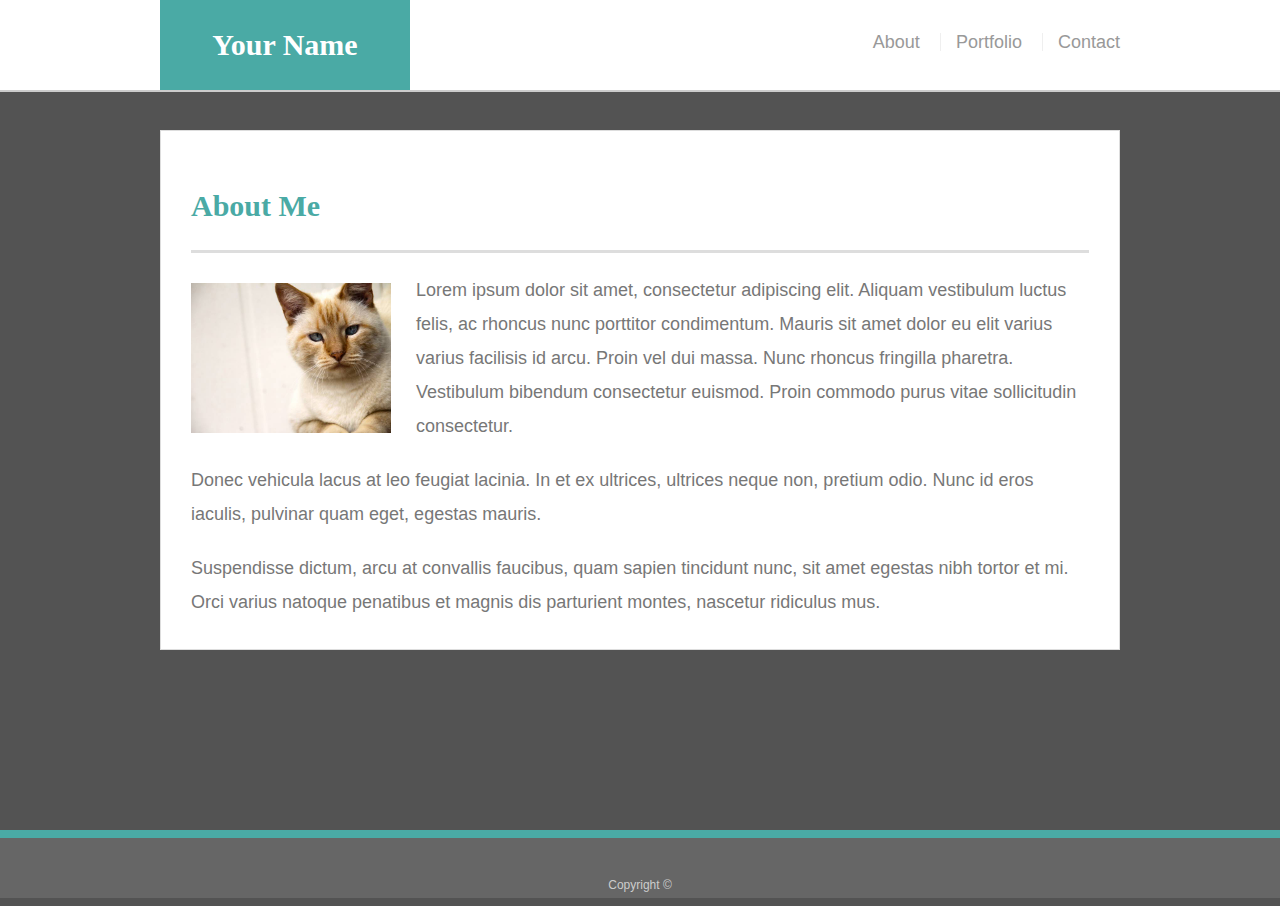
<file: index.html>
<!doctype html>
<html lang="en-us">

<head>
  <meta charset="UTF-8">
  <meta name="viewport" content="width=device-width, initial-scale=1.0">
  <title>About | Your Name</title>
  <link rel="stylesheet" type="text/css" href="style.css">
</head>

<body>

  <header id="masthead">
    <div class="container">
      <a href="index.html" id="logo">Your Name</a>
      <nav>
        <a href="index.html">About</a>
        <a href="portfolio.html">Portfolio</a>
        <a href="contact.html">Contact</a>
      </nav>
    </div>
  </header>

  <div id="main-container" class="container">
    <section class="main-section">
      <h1>About Me</h1>

      <img src="images/cat.jpg" class="auth-image" alt="Your Name">

      <p>Lorem ipsum dolor sit amet, consectetur adipiscing elit. Aliquam vestibulum luctus felis, ac rhoncus nunc porttitor condimentum. Mauris sit amet dolor eu elit varius varius facilisis id arcu. Proin vel dui massa. Nunc rhoncus fringilla pharetra. Vestibulum bibendum consectetur euismod. Proin commodo purus vitae sollicitudin consectetur.</p>

      <p>Donec vehicula lacus at leo feugiat lacinia. In et ex ultrices, ultrices neque non, pretium odio. Nunc id eros iaculis, pulvinar quam eget, egestas mauris.</p>

      <p>Suspendisse dictum, arcu at convallis faucibus, quam sapien tincidunt nunc, sit amet egestas nibh tortor et mi. Orci varius natoque penatibus et magnis dis parturient montes, nascetur ridiculus mus.</p>

    </section>

  </div>

  <footer>
    <div class="container">
      Copyright &copy; 
    </div>
  </footer>
</body>

</html>
</file>
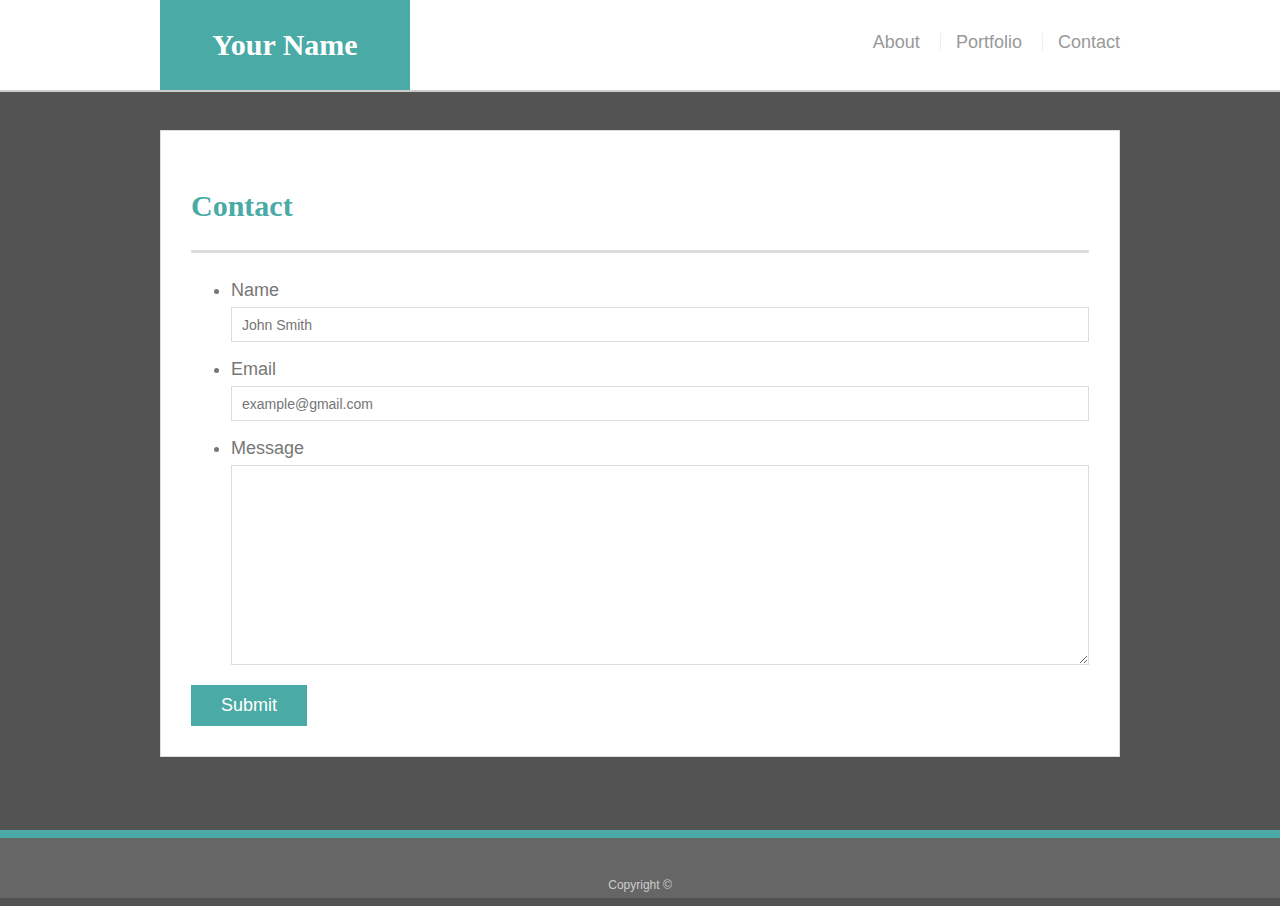
<file: contact.html>
<!doctype html>
<html lang="en-us">

<head>
  <meta charset="UTF-8">
  <meta name="viewport" content="width=device-width, initial-scale=1.0">
  <title>Contact | Your Name</title>
  <link rel="stylesheet" type="text/css" href="style.css">
</head>

<body>

  <header id="masthead">
    <div class="container">
      <a href="index.html" id="logo">Your Name</a>
      <nav>
        <a href="index.html">About</a>
        <a href="portfolio.html">Portfolio</a>
        <a href="contact.html">Contact</a>
      </nav>
    </div>
  </header>

  <div id="main-container" class="container">
    <section class="main-section">
      <h1>Contact</h1>

      <form id="contact-form">
        <ul>
          <li>
            <label for="name">Name</label>
            <input type="text" id="name" name="name" placeholder="John Smith" required="required">
          </li>
          <li>
            <label for="email">Email</label>
            <input type="email" id="email" name="email" placeholder="example@gmail.com" required="required">
          </li>
          <li>
            <label for="message">Message</label>
            <textarea id="message" name="message" required="required"></textarea>
          </li>
        </ul>
        <input type="submit">
      </form>

    </section>

  </div>

  <footer>
    <div class="container">
      Copyright &copy; 
    </div>
  </footer>
</body>

</html>
</file>
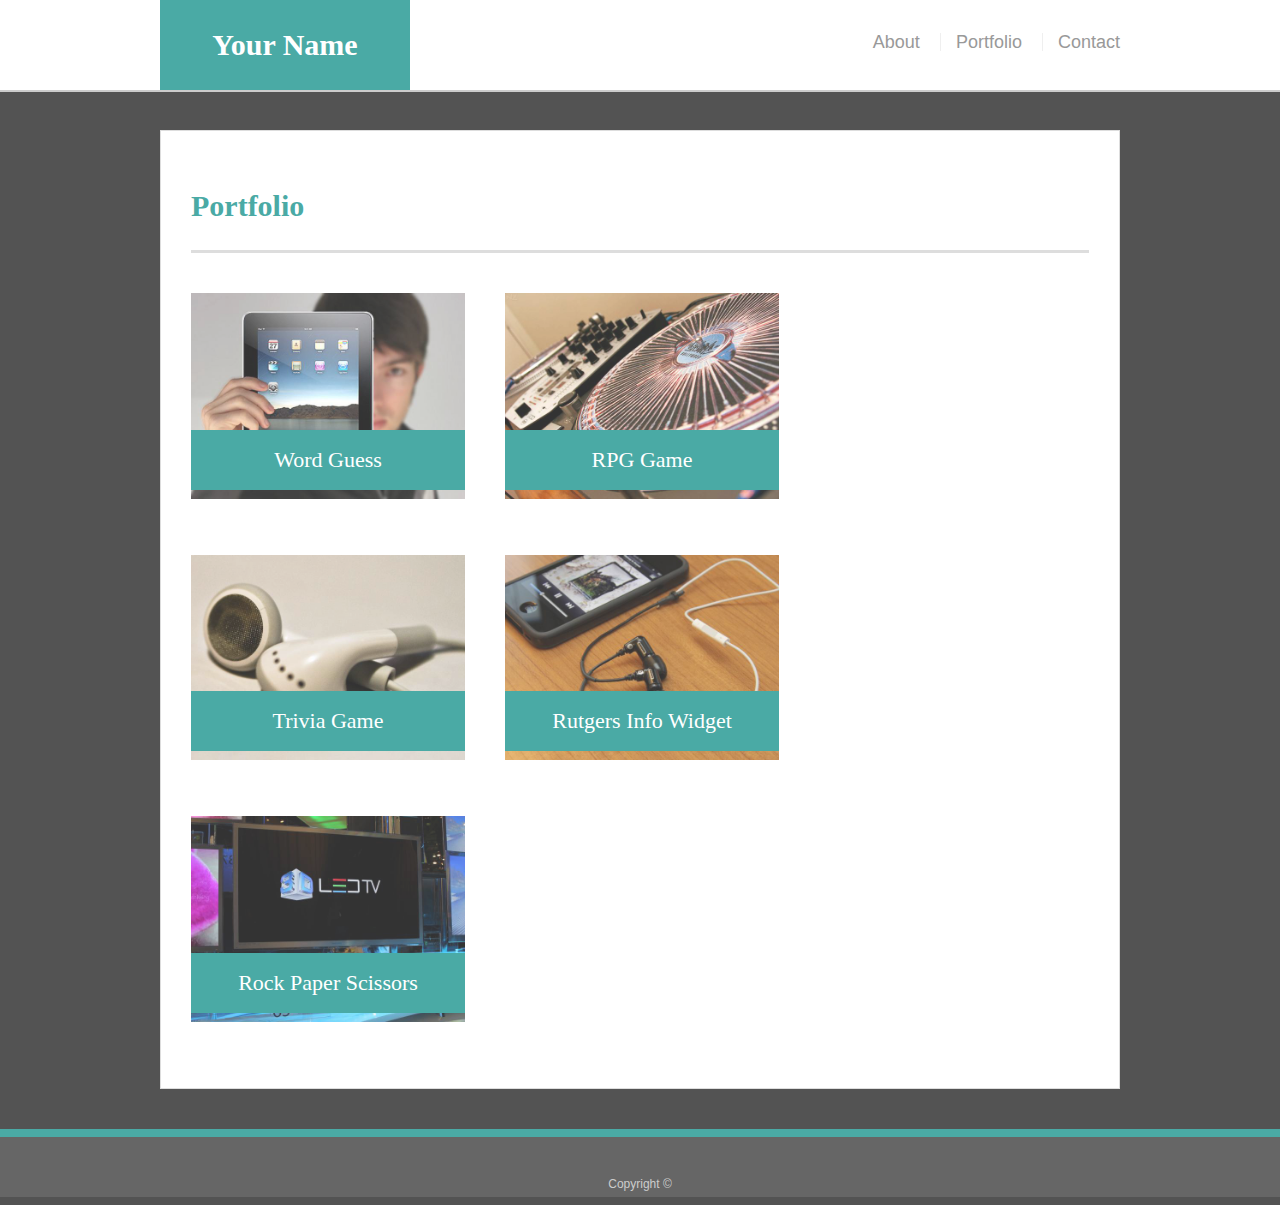
<file: portfolio.html>
<!doctype html>
<html lang="en-us">

<head>
  <meta charset="UTF-8">
  <meta name="viewport" content="width=device-width, initial-scale=1.0">
  <title>Portfolio | Your Name</title>
  <link rel="stylesheet" type="text/css" href="style.css">
</head>

<body>

  <header id="masthead">
    <div class="container">
      <a href="index.html" id="logo">Your Name</a>
      <nav>
        <a href="index.html">About</a>
        <a href="portfolio.html">Portfolio</a>
        <a href="contact.html">Contact</a>
      </nav>
    </div>
  </header>

  <div id="main-container" class="container">
    <section class="main-section">
      <h1>Portfolio</h1>

      <div class="work">
        <img src="images/technics-q-c-640-480-1.jpg" alt="Word Guess">

        <h3>Word Guess</h3>
      </div>
      <div class="work">
        <img src="images/technics-q-c-640-480-2.jpg" alt="RPG Game">

        <h3>RPG Game</h3>
      </div>
      <div class="work">
        <img src="images/technics-q-c-640-480-5.jpg" alt="Trivia Game">

        <h3>Trivia Game</h3>
      </div>
      <div class="work">
        <img src="images/technics-q-c-640-480-7.jpg" alt="Rutgers Info Widget">

        <h3>Rutgers Info Widget</h3>
      </div>
      <div class="work">
        <img src="images/technics-q-c-640-480-9.jpg" alt="Rock Paper Scissors">

        <h3>Rock Paper Scissors</h3>
      </div>

    </section>

  </div>

  <footer>
    <div class="container">
      Copyright &copy;
    </div>
  </footer>
</body>

</html>
</file>
<file: style.css>
body {
    font-family: Arial, "Helvetica Neue", Helvetica, sans-serif;
    font-size: 18px;
    line-height: 34px;
    color: #777777;
    background: rgb(83, 83, 83);
    margin-left: 0px;
    margin-top: 0px;
    margin-right: 0px;
  }
  
  * {
    box-sizing: border-box;
  }
  
  /* general */
  
  .container {
    width: 100%;
    max-width: 960px;
    margin: 0 auto;
    clear: both;
  }
  
  h1,
  h2,
  h3,
  p {
    margin-bottom: 20px;
  }
  
  p:last-child {
    margin-bottom: 0;
  }
  
  h1,
  h2,
  h3 {
    font-family: Georgia, Times, "Times New Roman", serif;
    font-weight: 700;
    color: #4aaaa5;
  }
  
  h1 {
    padding-bottom: 20px;
    font-size: 30px;
    line-height: 49px;
    border-bottom: 3px solid #dddddd;
  }
  
  h2,
  h3 {
    font-size: 22px;
  }
  
  /* header */
  
  #masthead {
    position: fixed;
    z-index: 99;
    width: 100%;
    margin-bottom: 30px;
    overflow: auto;
    color: #ffffff;
    background: #ffffff;
    border-bottom: 2px solid #cccccc;
  }
  
  #logo {
    float: left;
    width: 250px;
    height: 90px;
    font-family: Georgia, Times, "Times New Roman", serif;
    font-size: 30px;
    font-weight: 700;
    line-height: 90px;
    color: #ffffff;
    text-align: center;
    text-decoration: none;
    background: #4aaaa5;
  }
  
  nav {
    float: right;
    margin-top: 25px;
  }
  
  nav a {
    display: inline-block;
    padding-left: 15px;
    margin-left: 15px;
    line-height: 18px;
    color: #999;
    text-decoration: none;
    border-left: 1px solid #efefef;
  }
  
  nav a:first-child {
    border-left: 0 none;
  }
  
  /* footer */
  
  footer {
    padding: 30px 0;
    clear: both;
    font-size: 12px;
    color: #ffffff;
    color: #cccccc;
    text-align: center;
    background: #666666;
    border-top: 8px solid #4aaaa5;
    height: 50px;
  }
  
  h3, h2 {
    padding-bottom: 20px;
    margin-bottom: 15px;
    line-height: 22px;
    border-bottom: 2px solid #eeeeee;
  }
  
  /* main */
  
  #main-container {
    padding-top: 130px;
    min-height: calc(100vh - 70px);
  }
  
  .main-section {
    float: left;
    width: 100%;
    max-width: 960px;
    padding: 30px;
    margin: 0 0 40px;
    background: #ffffff;
    border: 1px solid #dddddd;
  }
  
  /* portfolio page */
  
  .work {
    position: relative;
    float: left;
    width: 274px;
    margin: 20px 0 25px;
    overflow: auto;
  }
  
  .work:nth-child(even) {
    margin-right: 40px;
  }
  
  .work img {
    width: 100%;
    border: 0 none;
    opacity: 0.8;
  }
  
  .work h3 {
    position: absolute;
    bottom: 20px;
    width: 100%;
    padding: 15px;
    margin-bottom: 0;
    font-weight: 300;
    line-height: 30px;
    color: #ffffff;
    text-align: center;
    background: #4aaaa5;
    border-bottom: 0;
  }
  
  .auth-image {
    float: left;
    width: 200px;
    height: auto;
    margin-top: 10px;
    margin-right: 25px;
  }
  
  /* contact page */
  
  #contact-form ul {
    margin-bottom: 20px;
  }
  
  #contact-form li {
    margin-bottom: 10px;
  }
  
  label,
  input[type=text],
  input[type=email],
  textarea {
    display: block;
    width: 100%;
  }
  
  input[type=text],
  input[type=email],
  textarea {
    height: 35px;
    padding: 0 10px;
    font-size: 14px;
    border: 1px solid #dddddd;
  }
  
  textarea {
    height: 200px;
  }
  
  input[type=submit] {
    padding: 10px 30px;
    font-size: 18px;
    color: #ffffff;
    cursor: pointer;
    background: #4aaaa5;
    border: 0 none;
  }

  @media screen and (max-width: 980px) {
    .main-section {
        float: left;
        width: 100%;
        max-width: 660px;
        padding: 30px;
        margin: 0 0 40px;
        background: #ffffff;
        border: 1px solid #dddddd;
    }
        .container {
            width: 100%;
            max-width: 860px;
            margin: 0 auto;
            clear: both;
}
@media screen and (max-width: 768px) {
    .main-section {
        float: left;
        width: 100%;
        max-width: 660px;
        padding: 30px;
        margin: 0 0 40px;
        background: #ffffff;
        border: 1px solid #dddddd;
    }
        .container {
            width: 100%;
            max-width: 660px;
            margin: 0 auto;
            clear: both;   
}
    @media screen and (max-width: 640px){

        #masthead{
         position: static;
        
        }
        
        #logo{
        width: 100%
        }
        
        #main-container{
         padding: 30px;
        }
        nav{
         display: flex;
         justify-content: center;
         width: 100%;
         padding-bottom: 10px;
        }
        .work{
            width: 100%;
        }
        }
}
</file>
